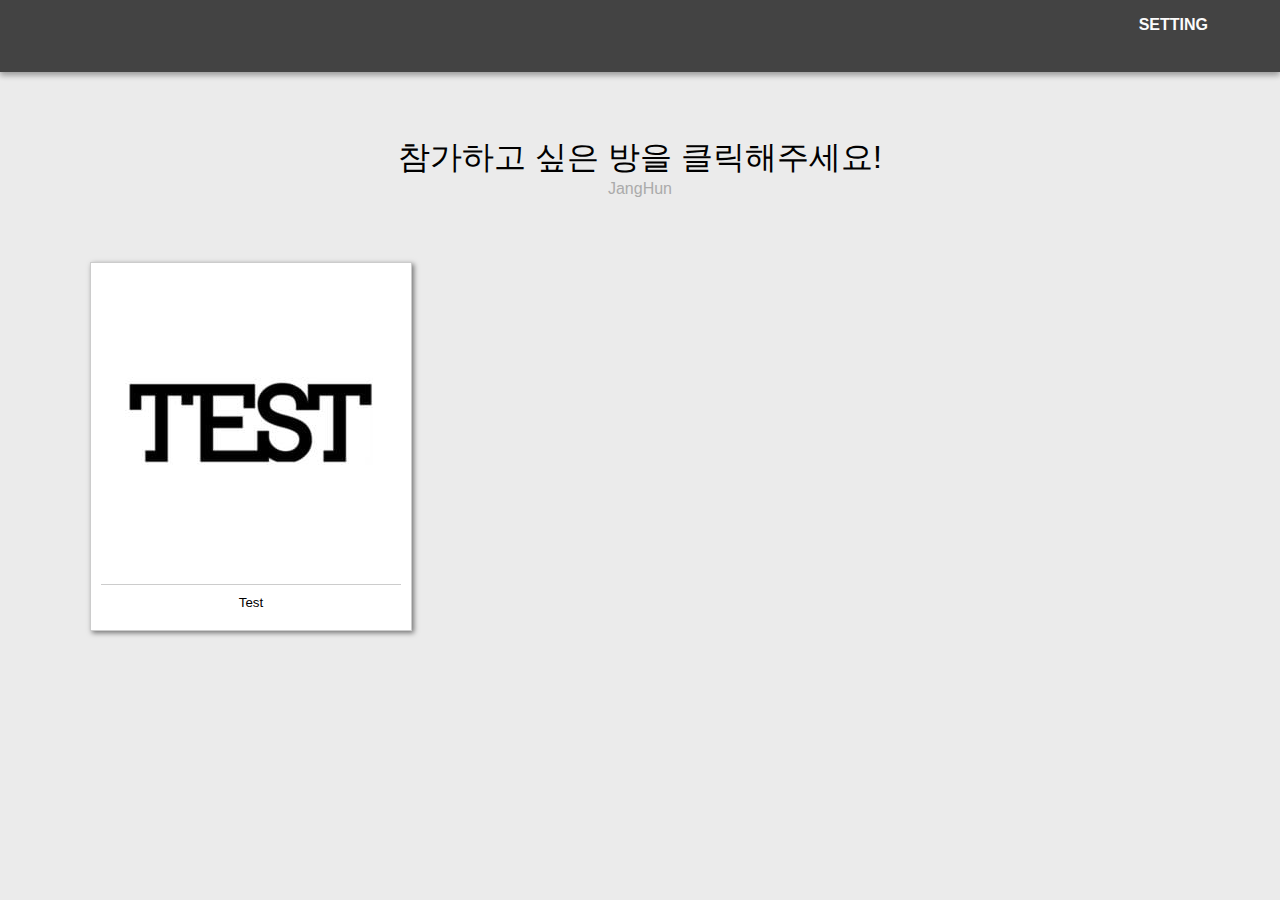
<file: WhereAreU-web-master/group.html>
<html>
<head>
  <title>WhereAreU</title>
  <meta charset="UTF-8">
  <link href='http://fonts.googleapis.com/css?family=Open+Sans:300italic,400italic,600italic,400,300,600,700,800' rel='stylesheet' type='text/css'>
  <link rel="stylesheet" href="css/group.css">
  <script src="https://ajax.googleapis.com/ajax/libs/jquery/1.12.2/jquery.min.js" charset="utf-8"></script>
  <meta name="viewport" content="width=device-width">
  <script type="text/javascript">
     log_data = location.href.split("?");
      
     id = log_data[1];
     
     name = id.substring(0,1).toUpperCase()+id.substring(1,id.length);
  </script>
</head>
<body>

<header>
    <nav>
        <div>
            <a><span>Setting</span></a>
            <div  id="set" style="z-index:1;">
                <a href="index.html">LogOut</a>
            </div>
        </div>

        
      
    </nav>
</header>
<h1>참가하고 싶은 방을 클릭해주세요!</h1>
<p>JangHun</p>



<div id="columns">
  <figure><button type="button" onclick="send_map();">
  <img  src="img/test.jpg">
  <figcaption>Test</figcaption>
  </button></figure>
  
  
  </div>
  <script type="text/javascript">
    
    function send_map(){
      window.location.href="map_inchat.html?"+id;
    }
  </script>
    <script type="text/javascript">
      $(function(){

            get_url = "http://hansung.info:3000/getfriendlist"
            var make_list = null;
            set_friend = document.getElementById('set-friend-list');
            $.ajax({
              method: "POST",
              url : get_url,
              datatype : "json",
              data : {"id":id},

              success:function(data){
                alert("hell world")
              },
              error:function(){
                alert("error");
              }
            });  
        });
    </script>
</body>
</html>
</file>
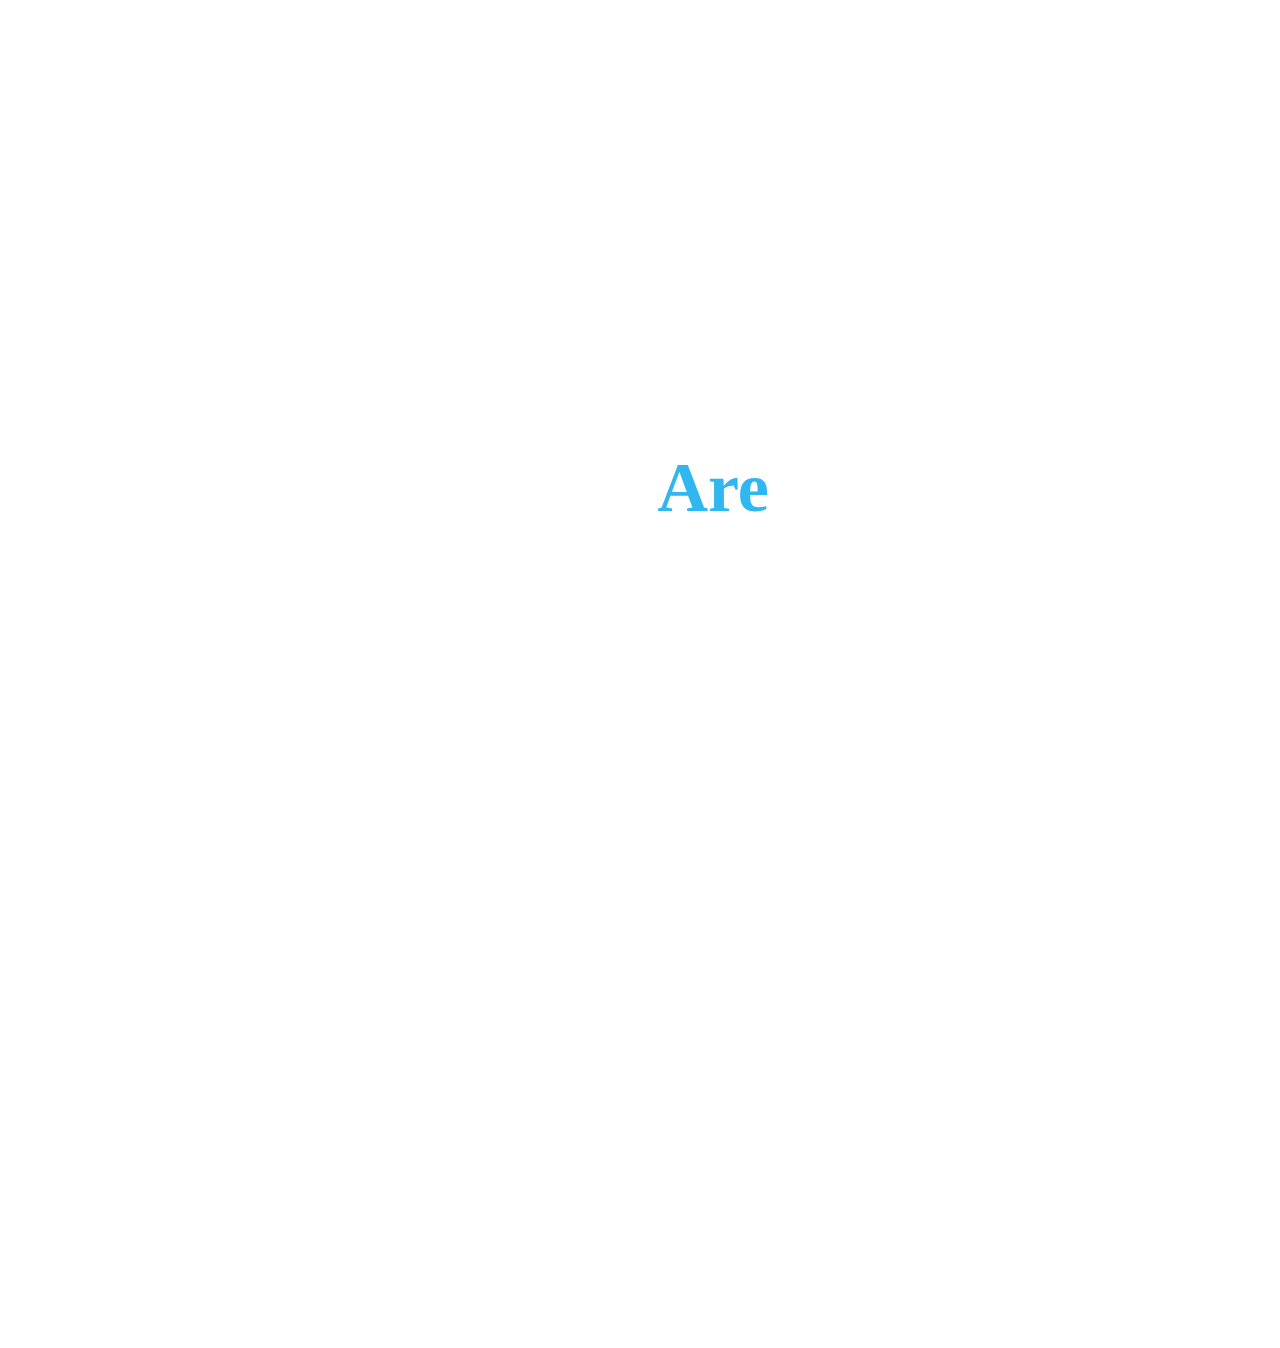
<file: WhereAreU-web-master/list/list_index.html>
<html>
    <head>
        <meta charset="utf-8">
        <title>List</title>
        <link rel="stylesheet" href="../css/list.css">
    </head>
    <body>
        <h1>Where</h1><h1 id="Are"> Are </h1><h1>U</h1>
        <h2>당신의 약속 습관을 교정해드립니다</h2>
    </body>
</html>
</file>
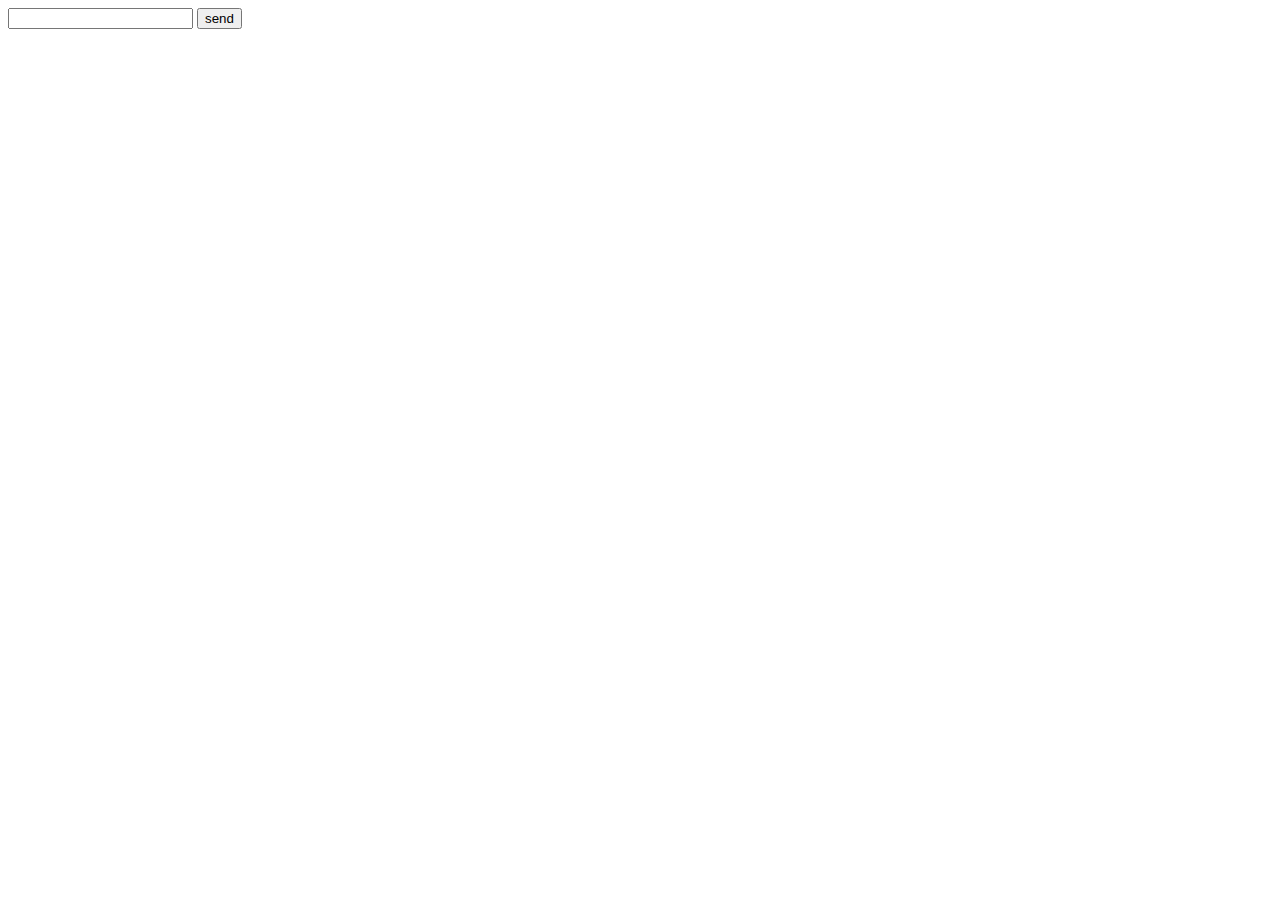
<file: WhereAreU-web-master/test/addfriend_ex.html>
<!DOCTYPE html>
<html>
<head>
	<title>Web</title>
	<meta charset="utf-8">
	<script src="https://code.jquery.com/jquery-1.11.3.min.js"></script>
</head>
<body>

	<input type="text" id="add">
	<button type="button" id="btn">send</button>


	<script type="text/javascript">
		$(function(){
			$("#btn").click(function login(){
				friend = $("#add").val();
				name = "admin";
				$.ajax({
					method:"POST",
					data:{"id":name,"Fid":friend},
					datatype:"json",
					url:"http://hansung.info:3000/addfriend",

					success:function(data){
						location.href="group.html?admin"
					},
					error:function(){
						alert("siabl")
					}

				});

			});
		});
	</script>

</body>
</html>
</file>
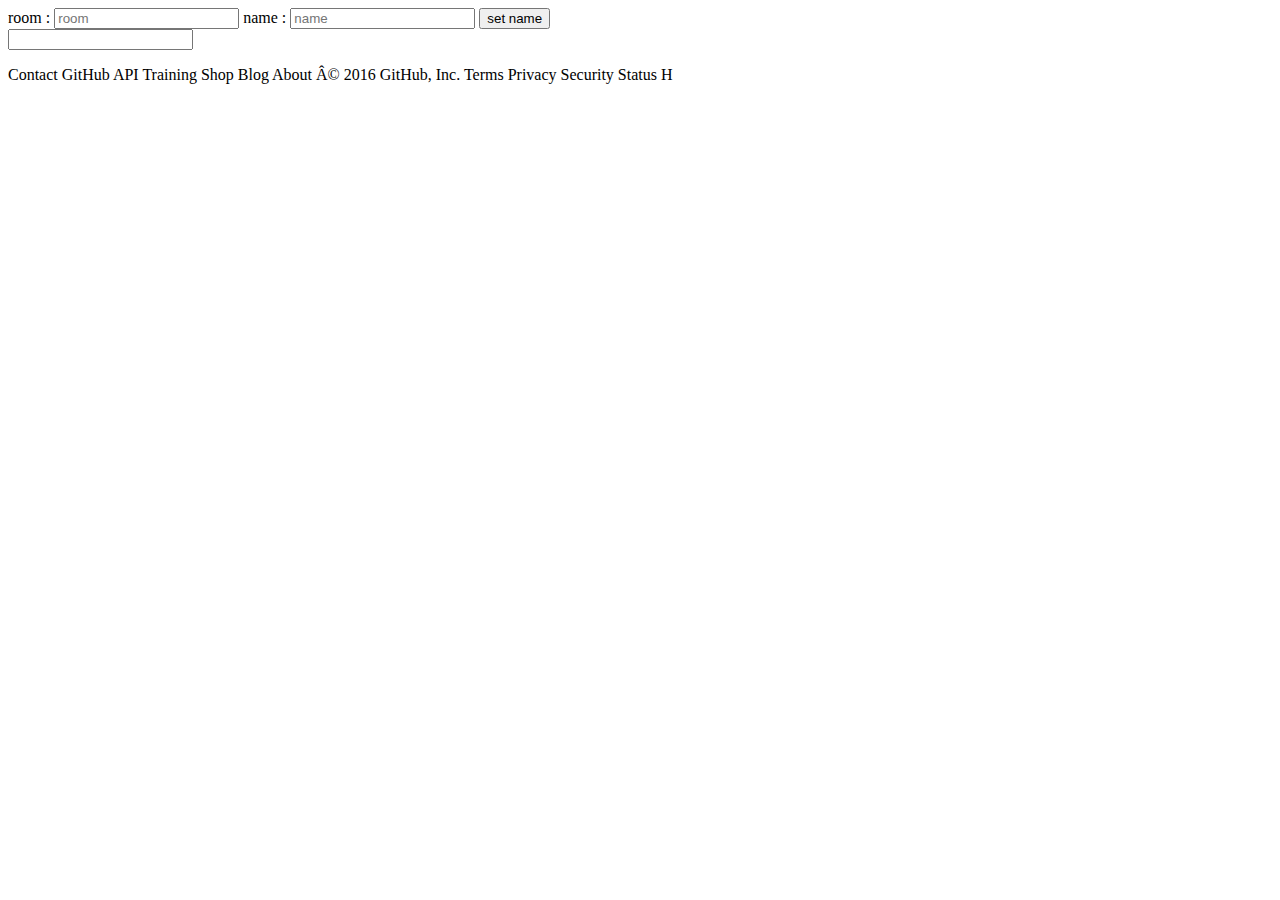
<file: WhereAreU-web-master/test/socket_ex.html>
<!doctype html>
<html>
  <head>
    <title>Socket.IO chat</title>
    
  </head>
  <body>
    <form class="username" action="">
      room :
      <input type="text" id="roomname" placeholder="room">
      name :
      <input type="text" id="username" placeholder="name">
      <input type="button" id="btn" value="set name"></input>
    </form>

    <form  action="">
      <input type="text" id="put">
    </form>
    <ul id="message"></ul>
    <script src="http://hansung.info:3000/socket.io/socket.io.js"></script>
    <script src="https://ajax.googleapis.com/ajax/libs/jquery/1.12.2/jquery.min.js" charset="utf-8"></script>
    <script>
    var socket = io()
      $("#btn").click(function() {
        console.log($('#username').val())
        var chat = {
          user : $("#username").val(),
          room : $("#roomname").val()
        }
        //send user data
        socket.emit('data', chat)
        //get join user
        socket.on('join', function(data){
          $('#message').append($('<li>').text(data));
        })
      })
      //send message
      $('form').submit(function() {
         console.log($('#put').val())
         socket.emit('message', $('#put').val())
         $('#put').val('')
         return false
       })
      //get my message
      socket.on('mymsg', function(data) {
        console.log(data);
        $('#message').append($('<li>').text(data));
      })
      //get other massage
      socket.on('msg', function(data) {
        console.log("msg : "+ data);
        $('#message').append($('<li>').text("broadcast : "+data));
      })
  </script>
  </body>
</html>
Contact GitHub API Training Shop Blog About
© 2016 GitHub, Inc. Terms Privacy Security Status H
</file>
<file: WhereAreU-web-master/css/group.css>
body {
		background-color: #3C3C3C;
		overflow:hidden;
}

#logout{
	height:2000%;
}

#columns{
    column-width:300px;
    column-gap: 15px;
  	margin:5%;
  }
  #columns figure{
    display: inline-block;
    border:1px solid rgba(0,0,0,0.2);
    margin:0;
    margin-bottom: 10%;
    padding:10px;
    box-shadow: 2px 2px 5px rgba(0,0,0,0.5);
    background-color: #ffffff;

  }
  #columns figure img{
    width:100%;
  }
  #columns figure figcaption{
    border-top:1px solid rgba(0,0,0,0.2);
    padding:10px;
    margin-top:11px;
  }
  figcaption{
	text-decoration:none;
	color:black;
	}
  button{
      border:0;
      outline:0;
      background-color:white;


    }

@import url(http://fonts.googleapis.com/css?family=Roboto:400,100,100italic,300,300italic,400italic,500,500italic,700,700italic,900,900italic);
* {
		margin: 0;
		padding: 0;
		box-sizing: border-box;
}

body {
		font-family: 'Roboto', Arial, sans-serif;

		background-color: #ebebeb;
		overflow-x: hidden;
		text-align: center;

}

header {
		width: 100%;
		height: 5%;
		background-color:#434343;
		box-shadow: 0 3px 6px rgba(0, 0, 0, 0.16), 0 3px 6px rgba(0, 0, 0, 0.23);
}

header > nav > div {
		float: right;
		width: 16.6666%;
		height: 100%;
		position: relative;
}

header > nav > div > a {
		text-align: center;
		width: 100%;
		height: 100%;
		display: block;
		line-height:50px;
		color: #fbfbfb;
		transition: background-color 0.2s ease;
		text-transform: uppercase;
		font-weight:bold;

}

header > nav > div:hover > a {
		background-color: rgba(0, 0, 0, 0.1);
		cursor: pointer;
}

header > nav > div > div {
		display: none;
		overflow: hidden;
		background-color: #434343;
		min-width: 200%;
		position: absolute;
		box-shadow: 0 10px 20px rgba(0, 0, 0, 0.19), 0 6px 6px rgba(0, 0, 0, 0.23);
		padding: 1%;
}

header > nav > div:not(:first-of-type):not(:last-of-type) > div {
		left: -50%;
		border-radius: 0 0 3px 3px;
}

header > nav > div:first-of-type > div {

		border-radius: 0 0 3px 0;
}

header > nav > div:last-of-type > div {

		border-radius: 0 0 0 3px;
}

header > nav > div:hover > div {
		display: block;
}


header > nav > div > div > a:hover {
		background-color:white;
		color:black;
		cursor: pointer;
		-webkit-user-select: none;
-moz-user-select: none;
-ms-user-select: none;
	user-select: none;

}

h1 {
		margin-top: 5%;
		font-weight: 100;
}

p {
		color: #aaa;
		font-weight: 300;
}


@media (max-width:1500px) {
		header{
				height:8%;
				width:100%;
				box-shadow: 0 3px 6px rgba(0, 0, 0, 0.16), 0 3px 6px rgba(0, 0, 0, 0.23);
		}

		header > nav > div > div > a {
				display: block;
				z-index:999;
				padding: 8px 10px;
				width: 46%;
				margin: 2%;
				text-align: center;
				
				color: white;
				border-radius: 2px;
				transition: background-color 0.2s ease;
				text-decoration:none;

		}

}

@media all and (max-width:420px){
		header{
				height:8%;
				width:100%;
				box-shadow: 0 3px 6px rgba(0, 0, 0, 0.16), 0 3px 6px rgba(0, 0, 0, 0.23);
		}
		#set{
			width:50%;
		}
		header > nav > div > div > a {
				display: block;

				padding: 8px 10px;
				width: 95%;
				margin: auto;
				text-align: center;
				background-color:white ;
				color: black;
				border-radius: 2px;
				transition: background-color 0.2s ease;
				text-decoration:none;

		}
		header > nav > div {
			float: right;
			width: 50%;
			height: 100%;

		}
		header > nav > div > div {
			display: none;
			overflow: hidden;
			background-color: #434343;
			min-width: 100%;
			width:200%;
			position: absolute;
			box-shadow: 0 10px 20px rgba(0, 0, 0, 0.19), 0 6px 6px rgba(0, 0, 0, 0.23);
			padding: 1%;

		}
}
@media all and (max-width:380px){
		header{
				height:11%;
				width:100%;
				box-shadow: 0 3px 6px rgba(0, 0, 0, 0.16), 0 3px 6px rgba(0, 0, 0, 0.23);
		}
		#set{
			width:50%;
		}
		header > nav > div > div > a {
				display: block;

				padding: 8px 10px;
				width: 95%;
				margin: auto;
				text-align: center;
				background-color:white ;
				color: black;
				border-radius: 2px;
				transition: background-color 0.2s ease;
				text-decoration:none;

		}
		header > nav > div {
			float: right;
			width: 50%;
			height: 100%;

		}
		header > nav > div > div {
			display: none;
			overflow: hidden;
			background-color: #434343;
			min-width: 100%;
			width:200%;
			position: absolute;
			box-shadow: 0 10px 20px rgba(0, 0, 0, 0.19), 0 6px 6px rgba(0, 0, 0, 0.23);
			padding: 1%;

		}
}
</file>
<file: WhereAreU-web-master/css/list.css>
html,body{
                width:100%;
                height:100%;
                overflow:hidden;
                margin:0px;
                
                -ms-user-select: none; 
               -moz-user-select: -moz-none;
               -khtml-user-select: none;
               -webkit-user-select: none;
                user-select: none;
    
            }
            
            body{
                text-align:center;
                
                padding-top:35%;
            }
            
            h1{
                outline:none;
                
                display:inline;
                
                font-size:70px;
                
                color:white;
                
            }
            h2{
               
                color:#fff;
            }
            #Are{
                outline:none;
                color:#31B7F0;
            }
</file>
